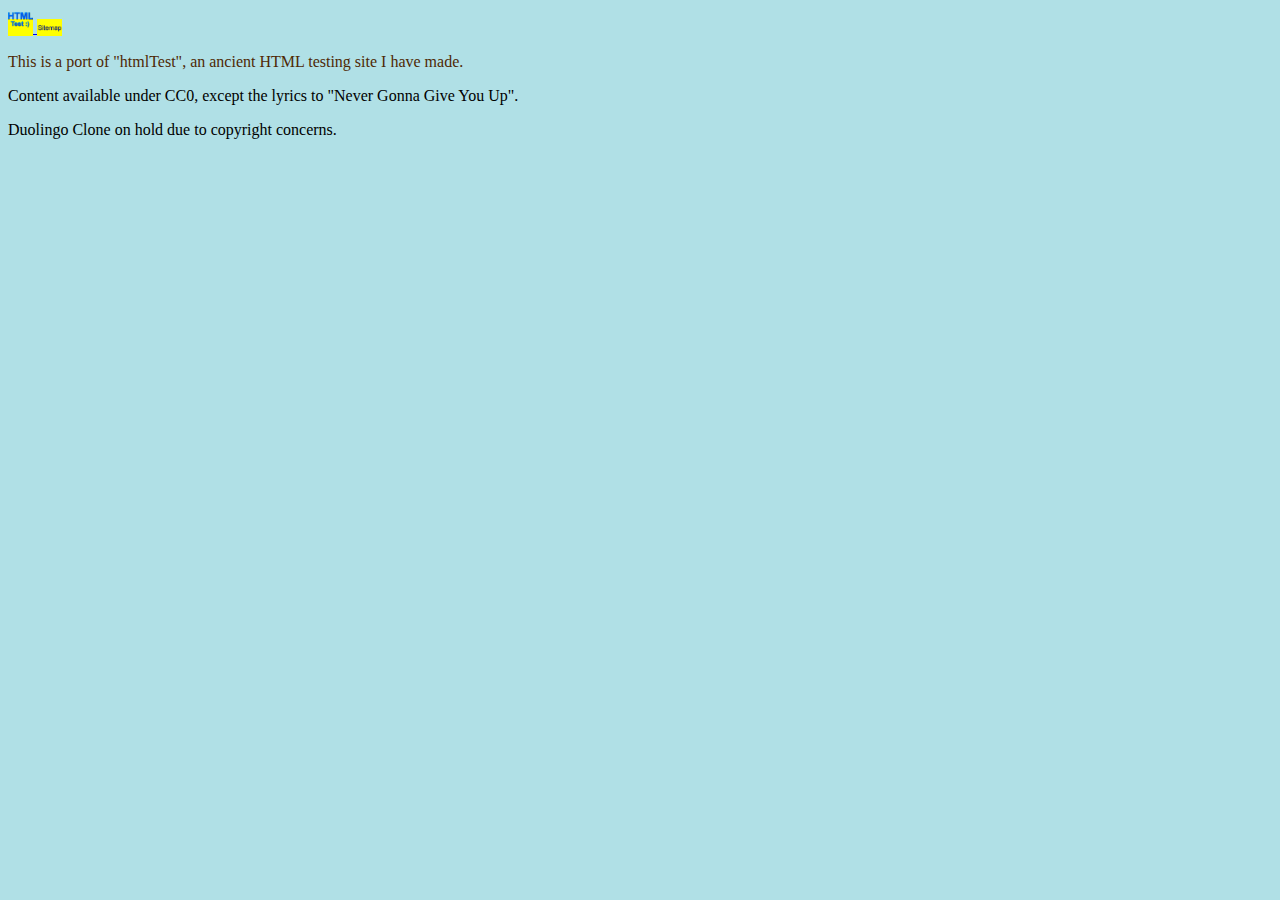
<file: index.html>
<!DOCTYPE html>
<html lang="en-US">
<html>
<head>
<link rel="stylesheet" href="styles.css">

<title></title>
<link rel="icon" type="image/x-icon" href="images/favicon.png">
<script>

console.log("test1111");
console.log(Math.PI);

</script>

</head>
<!--amongus-->
<body>
<a href="real.html">
<mark><img src="images/htmlTest.png" alt="HTML Test :)" width="25" height="25"></mark>
</a>
<a href="sitemap.html">
<mark><img src="images/sitemap.png" alt="Sitemap" width="25" height="25"></mark>
</a>

<p id="1">This is a port of "htmlTest", an ancient HTML testing site I have made.</p>
<p id="2">Content available under CC0, except the lyrics to "Never Gonna Give You Up".</p>
<p id="3">Duolingo Clone on hold due to copyright concerns.</p>
<p id="4"></p>
<p id="5"></p>
<p id="6"></p>
<p id="7"></p>
<p id="8"></p>
<p id="9"></p>
<p id="10"></p>

<script>
function randomInteger(a) {
 return Math.floor(Math.random() * a);
}
 
function generate () {
//20-50 hue
//30%-10% lightness
//50%-100% saturation
  let hue
  let saturation
  let lightness
  hue = randomInteger(30) + 20;
  lightness = randomInteger(20) + 10;
  saturation = randomInteger(50) + 50;

  return `hsla(${hue},${saturation}%,${lightness}%,1)`
}
function hslToHex(h, s, l) {
  l /= 100;
  const a = s * Math.min(l, 1 - l) / 100;
  const f = n => {
    const k = (n + h / 30) % 12;
    const color = l - a * Math.max(Math.min(k - 3, 9 - k, 1), -1);
    return Math.round(255 * color).toString(16).padStart(2, '0');   // convert to Hex and prefix "0" if needed
  };
  return `#${f(0)}${f(8)}${f(4)}`;
}
document.getElementById("1").style.color = generate();
</script>

</body>



</html>
</file>
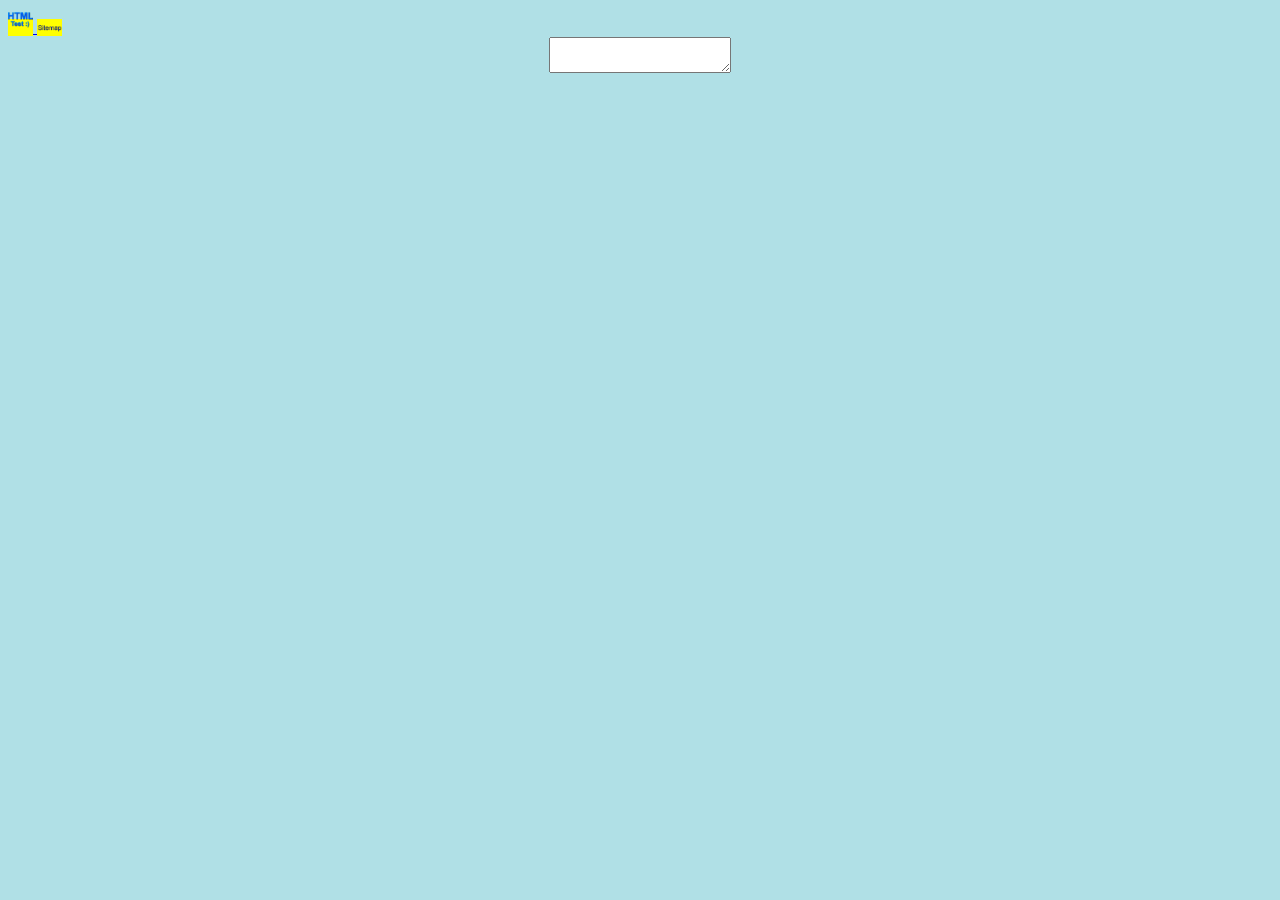
<file: insert_cash_or_select_payment_type.html>
<!DOCTYPE html>
<html lang="en-US">
<html>
<head>
<link rel="stylesheet" href="styles.css">

<title>HTML Test :)</title>
<link rel="icon" type="image/x-icon" href="images/favicon.png">
<script>

console.log("test1111");
console.log(Math.PI);

</script>

</head>
<!--amongus-->
<body>
<a href="real.html">
<mark><img src="images/htmlTest.png" alt="HTML Test :)" width="25" height="25"></mark>
</a>
<a href="sitemap.html">
<mark><img src="images/sitemap.png" alt="Sitemap" width="25" height="25"></mark>
</a>
<form style="text-align:center;">
  <textarea id="keyboard" name="keyboard"></textarea><br>

</body>



</html>
</file>
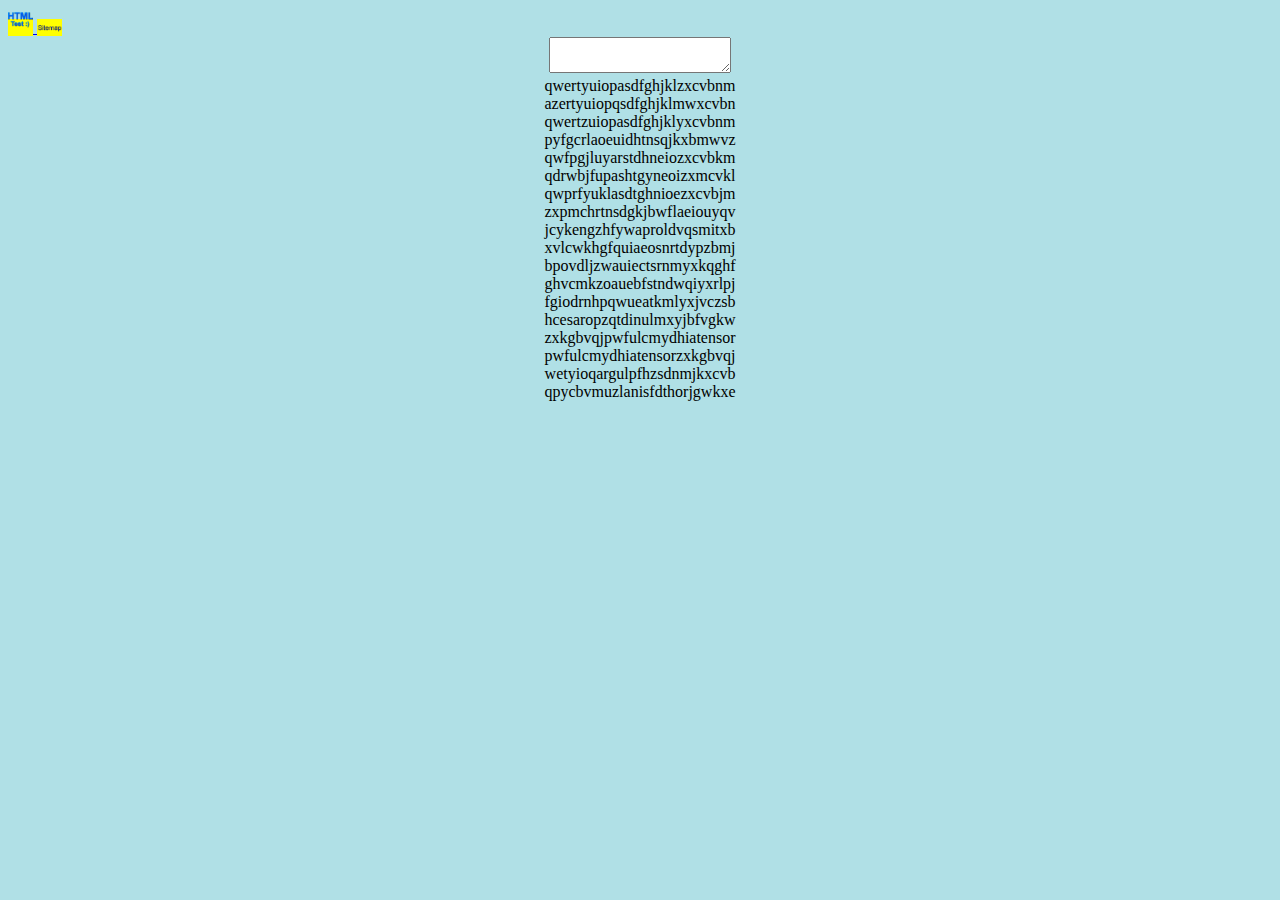
<file: query.htm>
<!DOCTYPE html>
<html lang="en-US">
<html>
<head>
<link rel="stylesheet" href="styles.css">

<title>HTML Test :)</title>
<link rel="icon" type="image/x-icon" href="images/favicon.png">
<script>



</script>

</head>
<!--amongus-->
<body>
<a href="real.html">
<mark><img src="images/htmlTest.png" alt="HTML Test :)" width="25" height="25"></mark>
</a>
<a href="sitemap.html">
<mark><img src="images/sitemap.png" alt="Sitemap" width="25" height="25"></mark>
</a>
<form style="text-align:center;">
  <textarea id="keyboard" name="keyboard"></textarea><br>
  qwertyuiopasdfghjklzxcvbnm<br>
  azertyuiopqsdfghjklmwxcvbn<br>
  qwertzuiopasdfghjklyxcvbnm<br>
  pyfgcrlaoeuidhtnsqjkxbmwvz<br>
  qwfpgjluyarstdhneiozxcvbkm<br>
  qdrwbjfupashtgyneoizxmcvkl<br>
  qwprfyuklasdtghnioezxcvbjm<br>
  zxpmchrtnsdgkjbwflaeiouyqv<br>
  jcykengzhfywaproldvqsmitxb<br>
  xvlcwkhgfquiaeosnrtdypzbmj<br>
  bpovdljzwauiectsrnmyxkqghf<br>
  ghvcmkzoauebfstndwqiyxrlpj<br>
  fgiodrnhpqwueatkmlyxjvczsb<br>
  hcesaropzqtdinulmxyjbfvgkw<br>
  zxkgbvqjpwfulcmydhiatensor<br>
  pwfulcmydhiatensorzxkgbvqj<br>
  wetyioqargulpfhzsdnmjkxcvb<br>
  qpycbvmuzlanisfdthorjgwkxe<br>
</body>



</html>
</file>
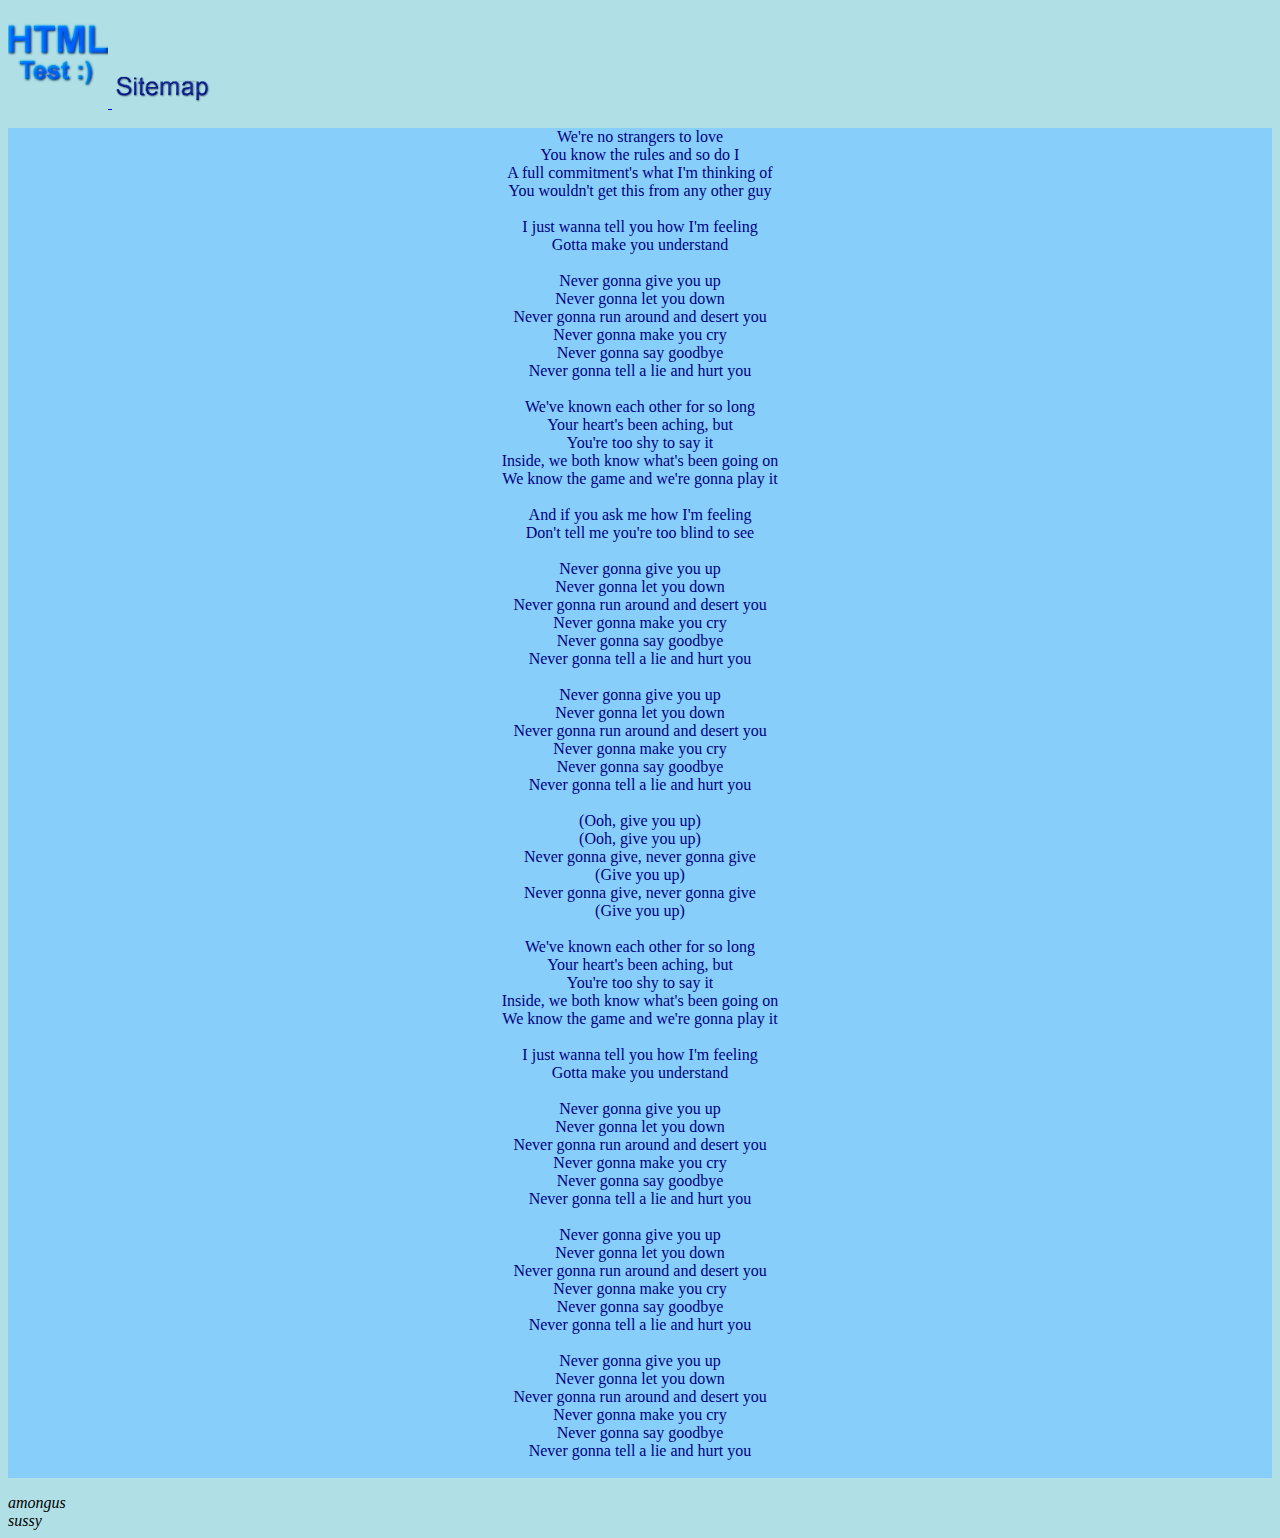
<file: rick.html>
<!DOCTYPE html>
<html lang="en-US">
<html>
<head>
<link rel="stylesheet" href="styles.css">

<title>rick ashley</title>
<link rel="icon" type="image/x-icon" href="images/rick.jpg">

<script>
</script>

</head>
<body>
<a href="real.html">
<img src="images/htmlTest.png" alt="HTML Test :)" width="100" height="100">
</a>
<a href="sitemap.html">
<img src="images/sitemap.png" alt="Sitemap" width="100" height="100">
</a>
<pre>
We're no strangers to love
You know the rules and so do I
A full commitment's what I'm thinking of
You wouldn't get this from any other guy

I just wanna tell you how I'm feeling
Gotta make you understand

Never gonna give you up
Never gonna let you down
Never gonna run around and desert you
Never gonna make you cry
Never gonna say goodbye
Never gonna tell a lie and hurt you

We've known each other for so long
Your heart's been aching, but
You're too shy to say it
Inside, we both know what's been going on
We know the game and we're gonna play it

And if you ask me how I'm feeling
Don't tell me you're too blind to see

Never gonna give you up
Never gonna let you down
Never gonna run around and desert you
Never gonna make you cry
Never gonna say goodbye
Never gonna tell a lie and hurt you

Never gonna give you up
Never gonna let you down
Never gonna run around and desert you
Never gonna make you cry
Never gonna say goodbye
Never gonna tell a lie and hurt you

(Ooh, give you up)
(Ooh, give you up)
Never gonna give, never gonna give
(Give you up)
Never gonna give, never gonna give
(Give you up)

We've known each other for so long
Your heart's been aching, but
You're too shy to say it
Inside, we both know what's been going on
We know the game and we're gonna play it

I just wanna tell you how I'm feeling
Gotta make you understand

Never gonna give you up
Never gonna let you down
Never gonna run around and desert you
Never gonna make you cry
Never gonna say goodbye
Never gonna tell a lie and hurt you

Never gonna give you up
Never gonna let you down
Never gonna run around and desert you
Never gonna make you cry
Never gonna say goodbye
Never gonna tell a lie and hurt you

Never gonna give you up
Never gonna let you down
Never gonna run around and desert you
Never gonna make you cry
Never gonna say goodbye
Never gonna tell a lie and hurt you

</pre>

<address title="real">
amongus<br>
sussy
</address>

</body>



</html>
</file>
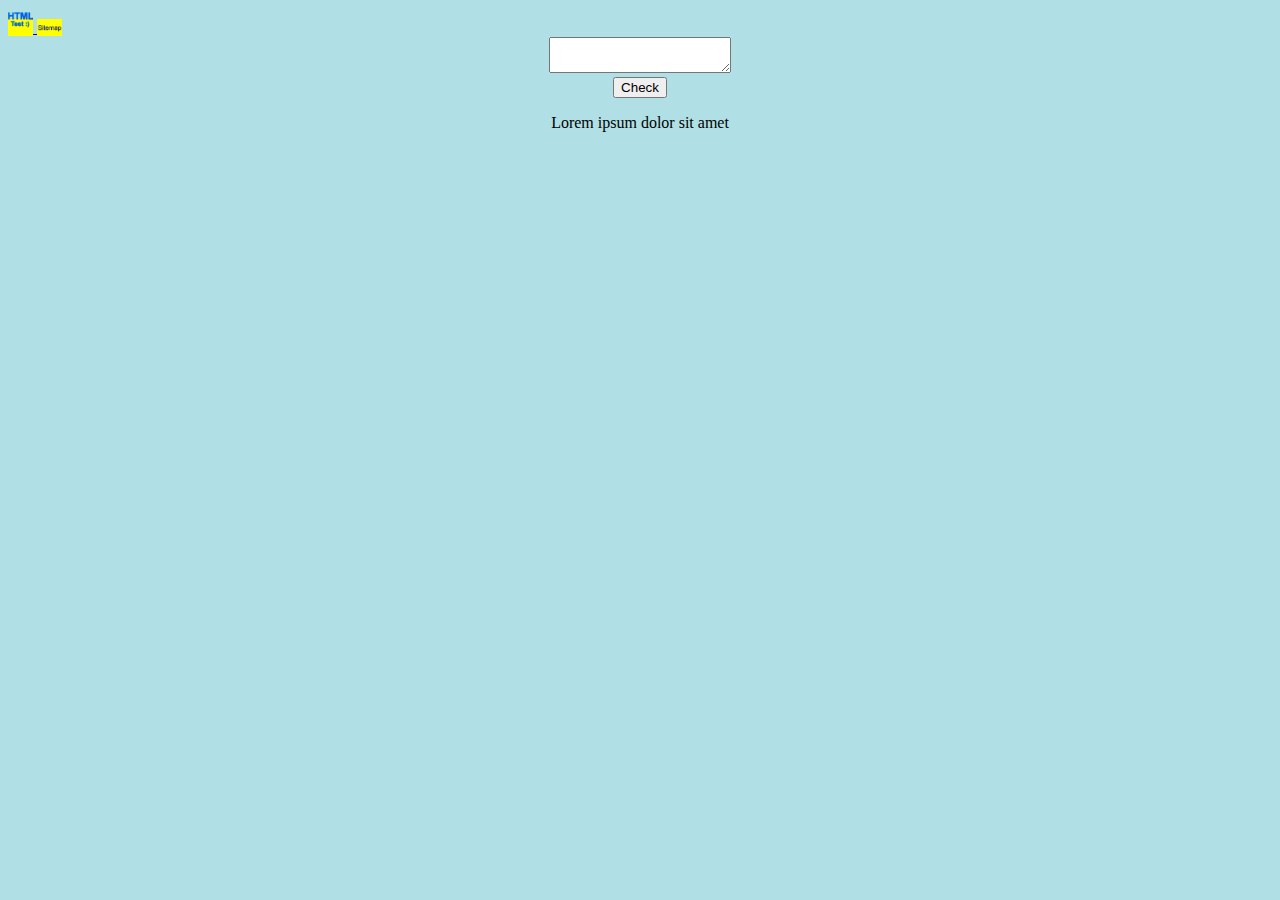
<file: summary.html>
<!DOCTYPE html>
<html lang="en-US">
<html>
<head>
<link rel="stylesheet" href="styles.css">

<title>HTML Test :)</title>
<link rel="icon" type="image/x-icon" href="images/favicon.png">
<script src="summarise.js"></script>

</head>
<!--amongus-->
<body>
<a href="real.html">
<mark><img src="images/htmlTest.png" alt="HTML Test :)" width="25" height="25"></mark>
</a>
<a href="sitemap.html">
<mark><img src="images/sitemap.png" alt="Sitemap" width="25" height="25"></mark>
</a>
<form style="text-align:center;">
    <textarea id="keyboard" name="keyboard"></textarea><br>
	<button aria-disabled="false" id="check" onClick="doStuff()" data-test="player-next"><span class="_13HXc">Check</span></button><br>
	<p id="challenge-header"><span>Lorem ipsum dolor sit amet</span></p>
</body>



</html>
</file>
<file: styles.css>
body {background-color:powderblue;}
.hp {
    style="
      border:2px solid dodgerblue;
	  padding:2px;
	  margin:2px;
	  background-color:lightskyblue;
	  color:navy;
	  font-family:verdana;
	  font-size:150%;
	  text-align:center;
    "
}
pre {
    style="
      border:2px solid dodgerblue;
	  background-color:lightskyblue;
	  color:navy;
	  font-family:verdana;
	  text-align:center;
    "
}
p a{color : #ff0000;}
p a:hover {color: #00ff00;}
</file>
